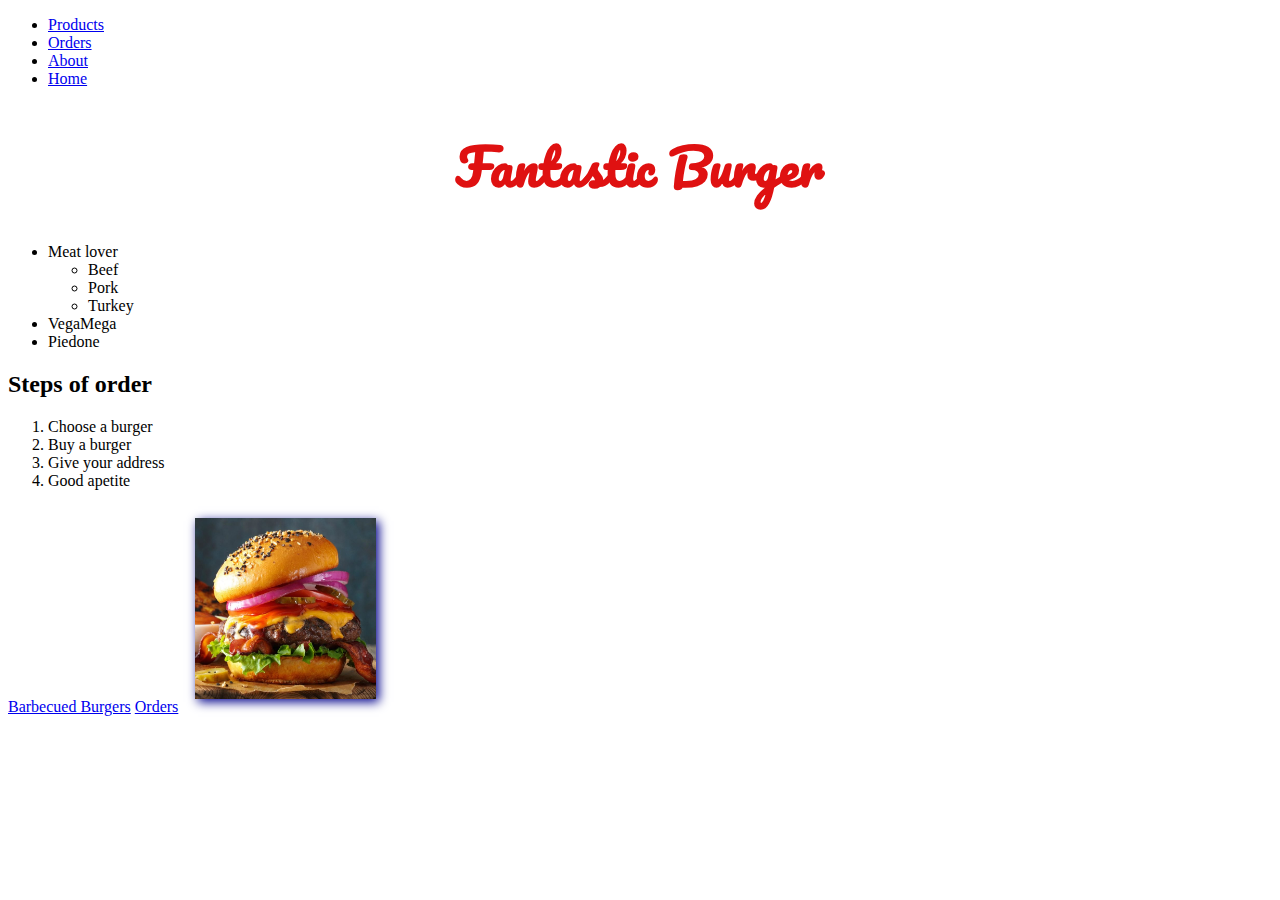
<file: index.html>
<!DOCTYPE html>
<html lang="en">
<head>
    <meta charset="UTF-8">
    <meta name="viewport" content="width=device-width, initial-scale=1.0">
    <title>Az egy szuper oldal</title>
    <link rel="stylesheet" href="css/style.css">
</head>
<body>
    <ul>
        <li><a href="/pages/products.html">Products</a></li>
        <li><a href="/pages/orders.html">Orders</a></li>
        <li><a href="/about.html">About</a></li>
        <li><a href="/index.html">Home</a></li>
    </ul>
    <h1>Fantastic Burger</h1>
    <ul>
        <li>Meat lover
            <ul>
                <li>Beef</li>
                <li>Pork</li>
                <li>Turkey</li>
            </ul>
        </li>
        <li>VegaMega</li>
        <li>Piedone</li>
    </ul>
    <h2>Steps of order</h2>
    <ol>
        <li>Choose a burger</li>
        <li>Buy a burger</li>
        <li>Give your address</li>
        <li>Good apetite</li>
    </ol>
    <a target="blank" href="https://www.tasteofhome.com/recipes/barbecued-burgers/"> Barbecued Burgers</a>
    <a href="/pages/orders.html" > Orders</a>
    <a target="blank" href="https://www.tasteofhome.com/recipes/barbecued-burgers/"> 
        <img width="56" src="/IMG/burger2.jpg" alt="Fini Burger"></a>

</body>
</html>
</file>
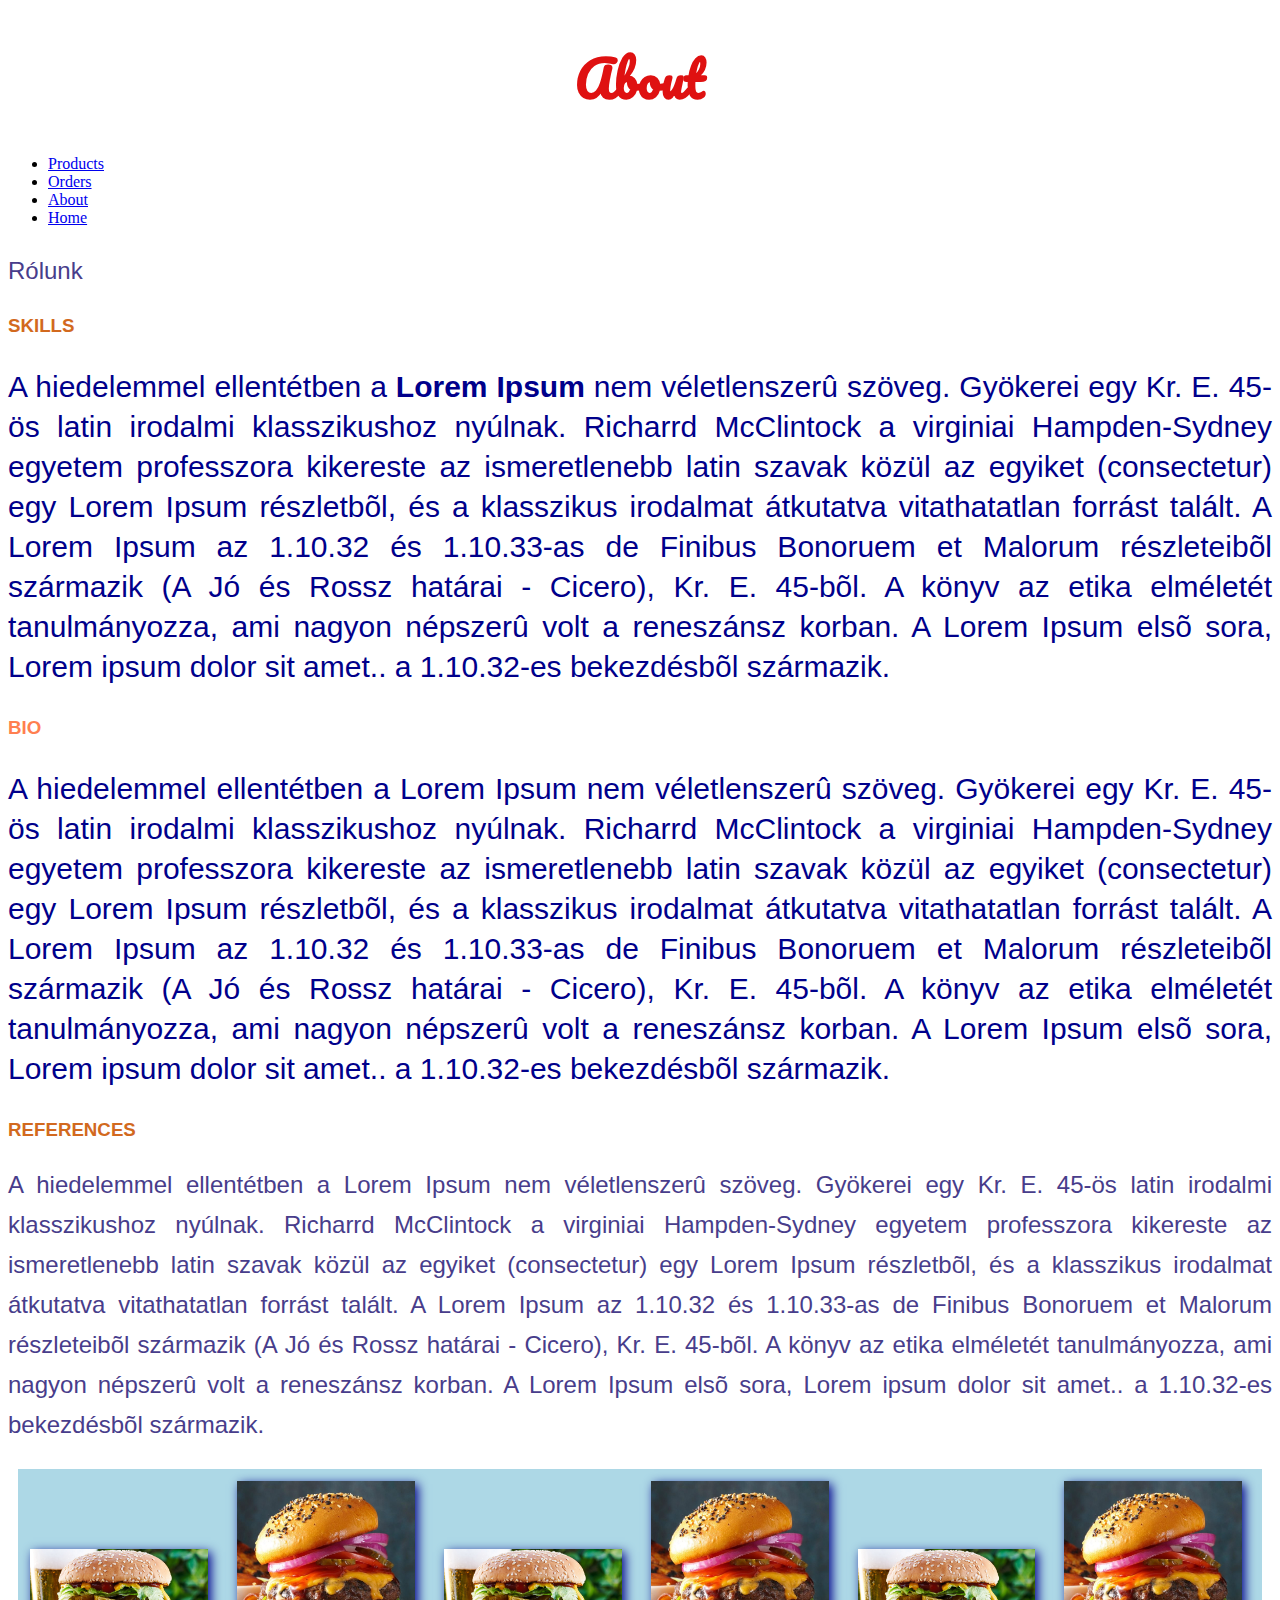
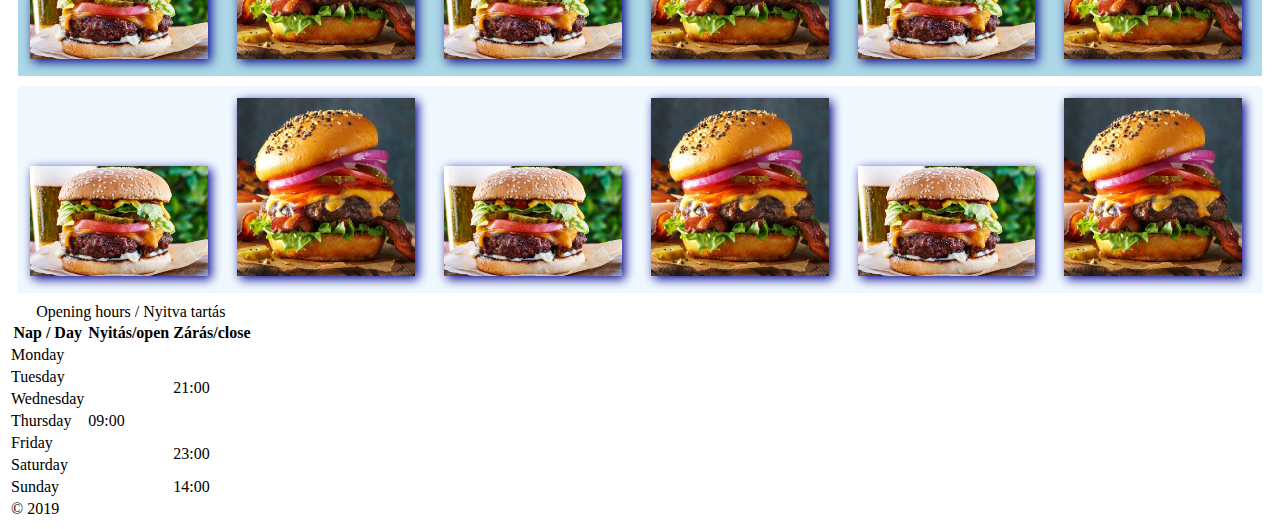
<file: about.html>
<!DOCTYPE html>
<html lang="en">

<head>
    <meta charset="UTF-8">
    <meta name="viewport" content="width=device-width, initial-scale=1.0">
    <title>About</title>
    <link rel="stylesheet" href="/css/style.css">
</head>

<body>
    <h1>About</h1>
    <ul>
        <li><a href="/pages/products.html">Products</a></li>
        <li><a href="/pages/orders.html">Orders</a></li>
        <li><a href="/about.html">About</a></li>
        <li><a href="/index.html">Home</a></li>
    </ul>

    <p>Rólunk</p>
    <h3 id="skillsh3">
        SKILLS
    </h3>
    <p class="content">
        A hiedelemmel ellentétben a <span class="boldtext"> Lorem Ipsum </span> nem véletlenszerû szöveg. Gyökerei egy
        Kr. E. 45-ös latin irodalmi klasszikushoz nyúlnak. Richarrd McClintock a virginiai Hampden-Sydney egyetem
        professzora kikereste az ismeretlenebb latin szavak közül az egyiket (consectetur) egy Lorem Ipsum részletbõl,
        és a klasszikus irodalmat átkutatva vitathatatlan forrást talált. A Lorem Ipsum az 1.10.32 és 1.10.33-as de
        Finibus Bonoruem et Malorum részleteibõl származik (A Jó és Rossz határai - Cicero), Kr. E. 45-bõl. A könyv az
        etika elméletét tanulmányozza, ami nagyon népszerû volt a reneszánsz korban. A Lorem Ipsum elsõ sora, Lorem
        ipsum dolor sit amet.. a 1.10.32-es bekezdésbõl származik.
    </p>
    <H3 id="bioh3">BIO</H3>
    <p class="content">
        A hiedelemmel ellentétben a Lorem Ipsum nem véletlenszerû szöveg. Gyökerei egy Kr. E. 45-ös latin irodalmi
        klasszikushoz nyúlnak. Richarrd McClintock a virginiai Hampden-Sydney egyetem professzora kikereste az
        ismeretlenebb latin szavak közül az egyiket (consectetur) egy Lorem Ipsum részletbõl, és a klasszikus irodalmat
        átkutatva vitathatatlan forrást talált. A Lorem Ipsum az 1.10.32 és 1.10.33-as de Finibus Bonoruem et Malorum
        részleteibõl származik (A Jó és Rossz határai - Cicero), Kr. E. 45-bõl. A könyv az etika elméletét
        tanulmányozza, ami nagyon népszerû volt a reneszánsz korban. A Lorem Ipsum elsõ sora, Lorem ipsum dolor sit
        amet.. a 1.10.32-es bekezdésbõl származik.
    </p>
    <h3>
        References
    </h3>
    <p>
        A hiedelemmel ellentétben a Lorem Ipsum nem véletlenszerû szöveg. Gyökerei egy Kr. E. 45-ös latin irodalmi
        klasszikushoz nyúlnak. Richarrd McClintock a virginiai Hampden-Sydney egyetem professzora kikereste az
        ismeretlenebb latin szavak közül az egyiket (consectetur) egy Lorem Ipsum részletbõl, és a klasszikus irodalmat
        átkutatva vitathatatlan forrást talált. A Lorem Ipsum az 1.10.32 és 1.10.33-as de Finibus Bonoruem et Malorum
        részleteibõl származik (A Jó és Rossz határai - Cicero), Kr. E. 45-bõl. A könyv az etika elméletét
        tanulmányozza, ami nagyon népszerû volt a reneszánsz korban. A Lorem Ipsum elsõ sora, Lorem ipsum dolor sit
        amet.. a 1.10.32-es bekezdésbõl származik.
    </p>
    <div class="imgDiv">
        <img id="img1" src="/IMG/burger1.jpg" alt="burger1">
        <img src="/IMG/burger2.jpg" alt="burger2">
        <img src="/IMG/burger1.jpg" alt="burger1">
        <img src="/IMG/burger2.jpg" alt="burger2">
        <img src="/IMG/burger1.jpg" alt="burger1">
        <img src="/IMG/burger2.jpg" alt="burger2">
    </div>    
    <div class="imgDiv light">
        <img src="/IMG/burger1.jpg" alt="burger1">
        <img src="/IMG/burger2.jpg" alt="burger2">
        <img src="/IMG/burger1.jpg" alt="burger1">
        <img src="/IMG/burger2.jpg" alt="burger2">
        <img src="/IMG/burger1.jpg" alt="burger1">
        <img src="/IMG/burger2.jpg" alt="burger2">
    </div>
    <Table>
        <Caption>Opening hours / Nyitva tartás</Caption>
        <Thead>
            <tr>
                <th>Nap / Day</th>
                <th>Nyitás/open</th>
                <th>Zárás/close</th>
            </tr>
        </Thead>
        <tbody>
            <tr>
                <td>Monday</td>
                <td rowspan="7">09:00</td>
                <td rowspan="4">21:00</td>
            </tr>
            <tr>
                <td>Tuesday</td>
            </tr>
            <tr>
                <td>Wednesday</td>
            </tr>
            <tr>
                <td>Thursday</td>
            </tr>
            <tr>
                <td>Friday</td>
                <td rowspan="2">23:00</td>
            </tr>
            <tr>
                <td>Saturday</td>
            </tr>
            <tr>
                <td>Sunday</td>
                <td>14:00</td>
            </tr>
        </tbody>
        <tfoot>
            <tr>
                <td colspan="3">&copy; 2019</td>
            </tr>
        </tfoot>

    </Table>

</body>

</html>
</file>
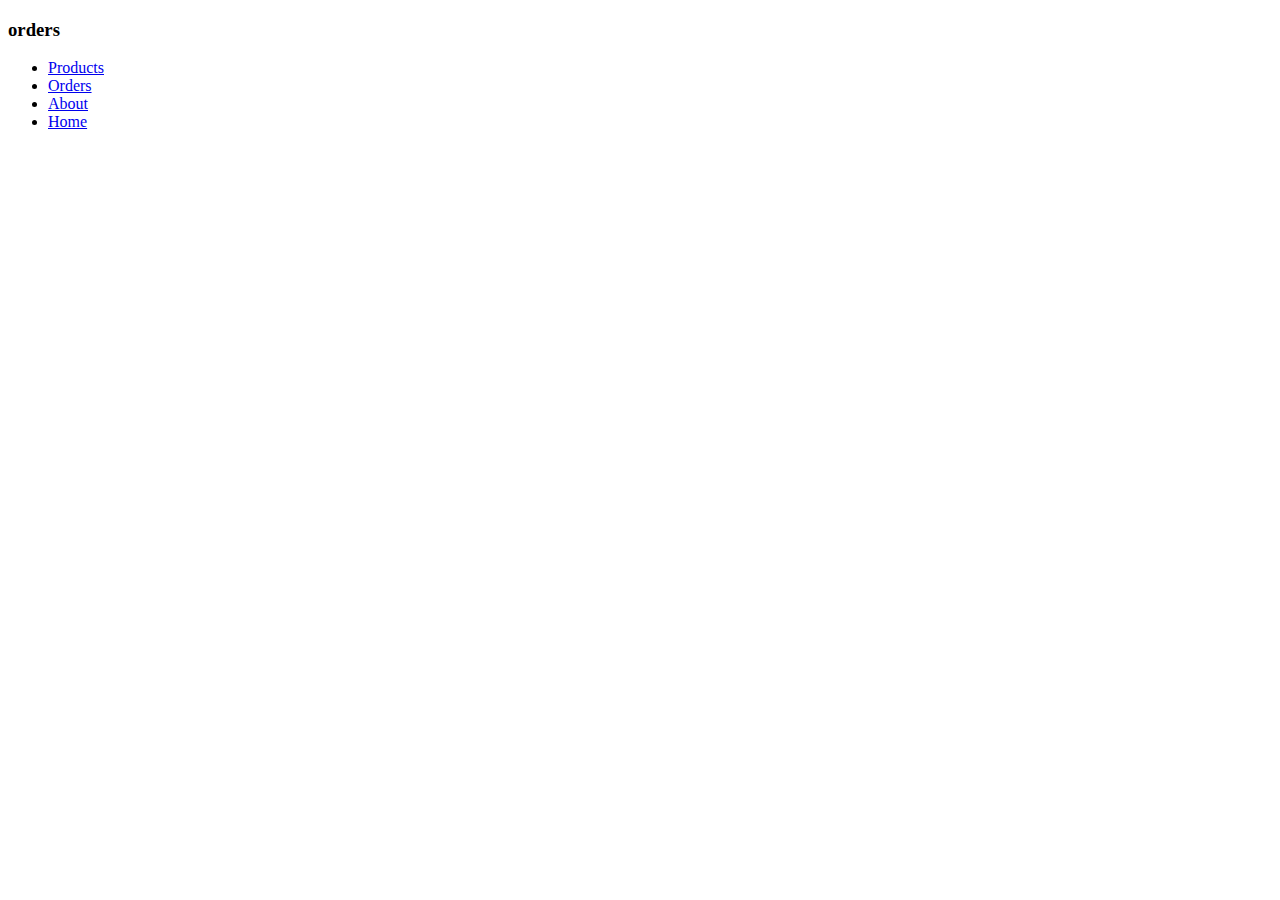
<file: pages/orders.html>
<!DOCTYPE html>
<html lang="en">
<head>
    <meta charset="UTF-8">
    <meta name="viewport" content="width=device-width, initial-scale=1.0">
    <title>Document</title>
</head>
<body>
    <h3>orders</h3>
    <ul>
        <li><a href="/pages/products.html">Products</a></li>
        <li><a href="/pages/orders.html">Orders</a></li>
        <li><a href="/about.html">About</a></li>
        <li><a href="/index.html">Home</a></li>
    </ul>

</body>
</html>
</file>
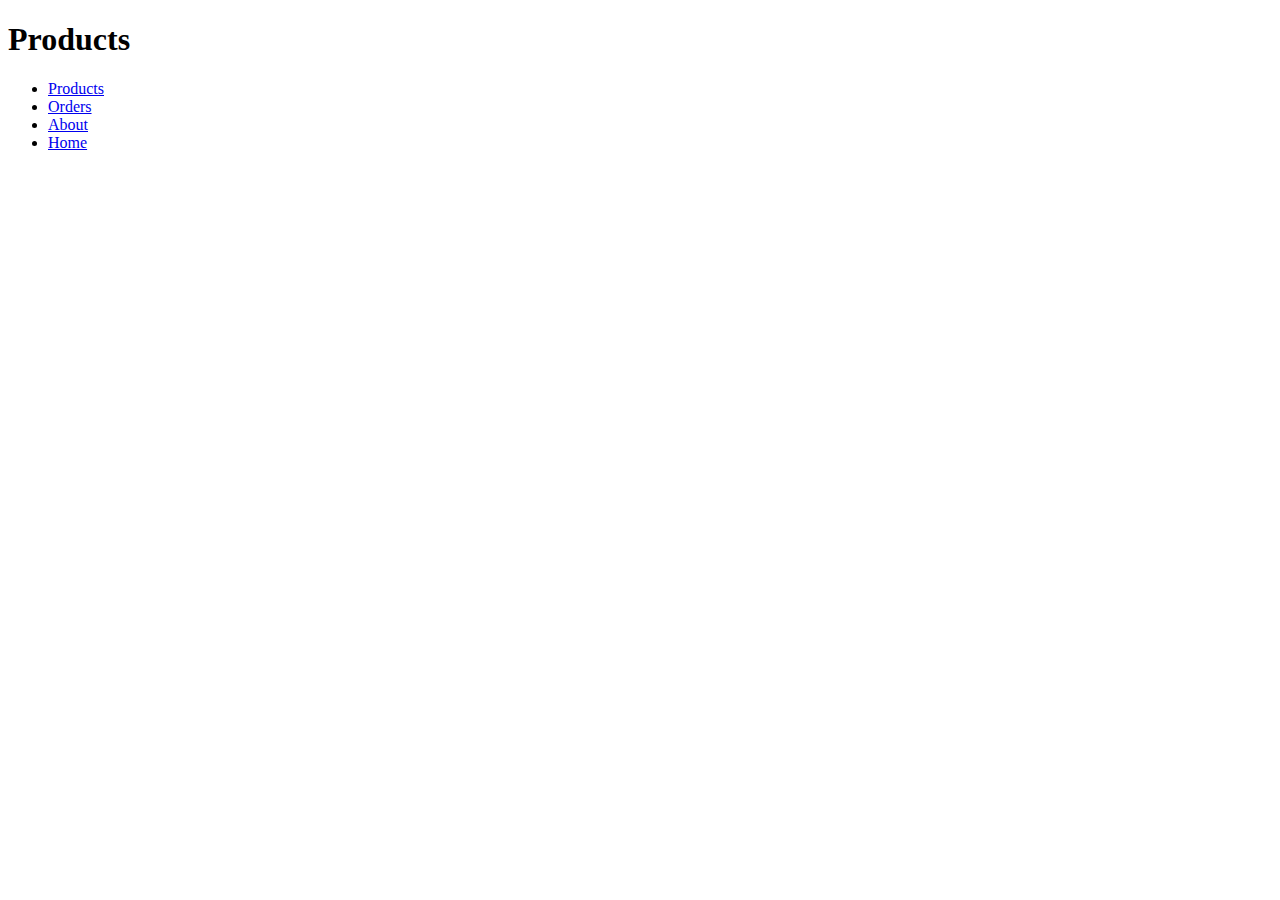
<file: pages/products.html>
<!DOCTYPE html>
<html lang="en">
<head>
    <meta charset="UTF-8">
    <meta name="viewport" content="width=device-width, initial-scale=1.0">
    <title>Document</title>
</head>
<body>
    <h1>Products</h1>
    <ul>
        <li><a href="/pages/products.html">Products</a></li>
        <li><a href="/pages/orders.html">Orders</a></li>
        <li><a href="/about.html">About</a></li>
        <li><a href="/index.html">Home</a></li>
    </ul>
</body>
</html>
</file>
<file: css/style.css>
@import url('https://fonts.googleapis.com/css2?family=Courgette&family=Pacifico&display=swap');

h1 {
    color: #df1111;  
    font-family: 'Pacifico',cursive;
    font-size: 50px;
    font-weight: 700;
    text-align: center;
  }
h3 {
    color: chocolate;
    font-family: 'Roboto',sans-serif;
    text-transform: uppercase;
}
#bioh3 {
    color: coral;
}
#img1 {
/*    display: none;*/
/*    visibility: hidden*/
}
p  {
    color: darkslateblue;
    font-family: 'Roboto',sans-serif;
    font-size: 24px;
    text-align: justify;
    line-height: 40px;

}
.content {
      color: darkblue;
      font-family: 'Roboto',sans-serif;
      font-size: 30px;
      text-align: justify;
      line-height: 40px;
  }
.boldtext {
    font-weight: 900;
}
.imgDiv {
    background-color: lightblue;
    margin: 10px;
}
.light {
    background-color: aliceblue;
}

  img {
      width: 14.3%;
      margin: 1%;
      box-shadow: 3px 3px 10px darkblue;
      /* height: 200px; */
  }
</file>
